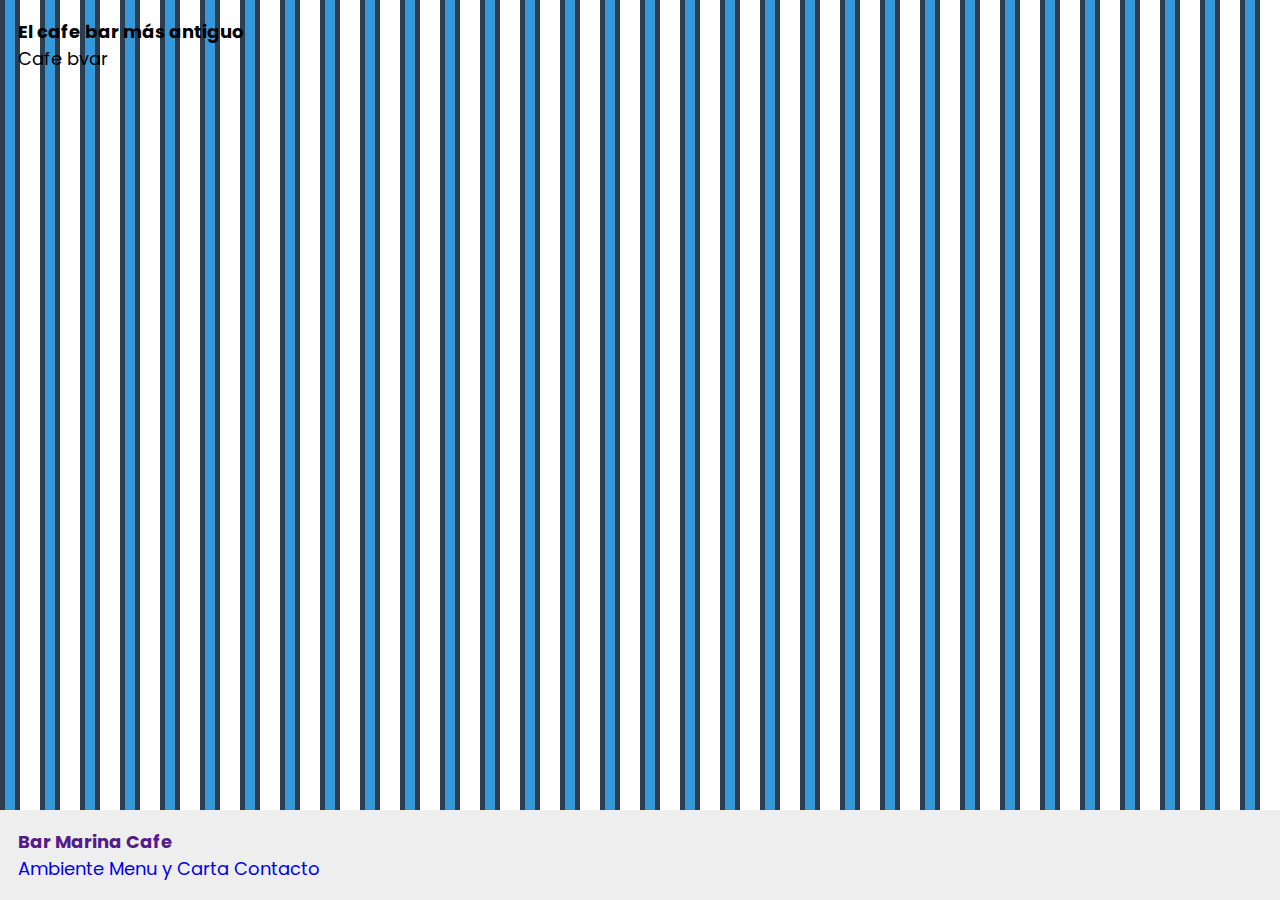
<file: index.html>
<!DOCTYPE html>
<html lang="en">
  <head>
    <meta charset="UTF-8" />
    <meta name="viewport" content="width=device-width, initial-scale=1.0" />
    <title>Document</title>
    <link rel="preconnect" href="https://fonts.googleapis.com" />
    <link rel="preconnect" href="https://fonts.gstatic.com" crossorigin />
    <link
      href="https://fonts.googleapis.com/css2?family=Poppins:ital,wght@0,100;0,200;0,300;0,400;0,500;0,600;0,700;0,800;0,900;1,100;1,200;1,300;1,400;1,500;1,600;1,700;1,800;1,900&display=swap"
      rel="stylesheet"
    />

    <style>
          * {
            margin: 0;
            font-size: 18px;
          }
          a {
            text-decoration: none;
          }
          body {
            font-family: "Poppins", serif;
            background-color: #eee;
          }
          .supercontainer {
            padding: 1rem;
            margin: 0 auto;
            max-width: 1280px;
            width: 100%;
          }
          #superheader {
            min-height: 90vh;
            background: repeating-linear-gradient(
        90deg,
     
        #2c3e50,              
        #2c3e50 5px,          /* Extensión del borde oscuro izquierdo */
        #3498db 5px,          /* Color más claro en el centro */
        #3498db 15px,         /* Extensión del centro */
        #2c3e50 15px,         /* Color oscuro para borde derecho */
        #2c3e50 20px,         /* Extensión total de la barra */

        /* Espacio entre barras */
        #ffffff 20px,         /* Color de fondo para espacio */
        #ffffff 40px          /* Extensión total para espacio y repetición */
      );
          #supernav {
            min-height: 10vh;
            background-color: #ddd;
            position: sticky;
            top: 0;

          }
          #supernav-r,
          #supernav-l {

          }
          .row-nowrap {
            display: flex;
            flex-flow: row nowrap;
          }

          .space-beteween {
            justify-content: space-between;
          }
          .baseline {
            align-items: baseline;
          }
          .col-nowrap {
            display: flex;
            flex-flow: column nowrap;
          }
          .center {
            align-items: center;
            justify-content: center;
          }
    </style>
  </head>
  <body>
    <header id="superheader">
      <div class="supercontainer row-wrap center">
        <div class="col-nowrap">
          <h2>El cafe bar más antiguo</h2>
          <p>Cafe bvar</p>
        </div>
      </div>
    </header>
    <nav id="supernav">
      <div class="supercontainer row-nowrap space-beteween baseline">
        <h1 id="supernav-l">
          <a href=""> Bar Marina Cafe </a>
        </h1>
        <div id="supernav-r" class="row-nowrap" style="gap: 1rem">
          <a href="#a">Ambiente</a>
          <a href="#a">Menu y Carta</a>
          <a href="#a">Contacto</a>
        </div>
      </div>
    </nav>
  </body>
</html>
</file>
